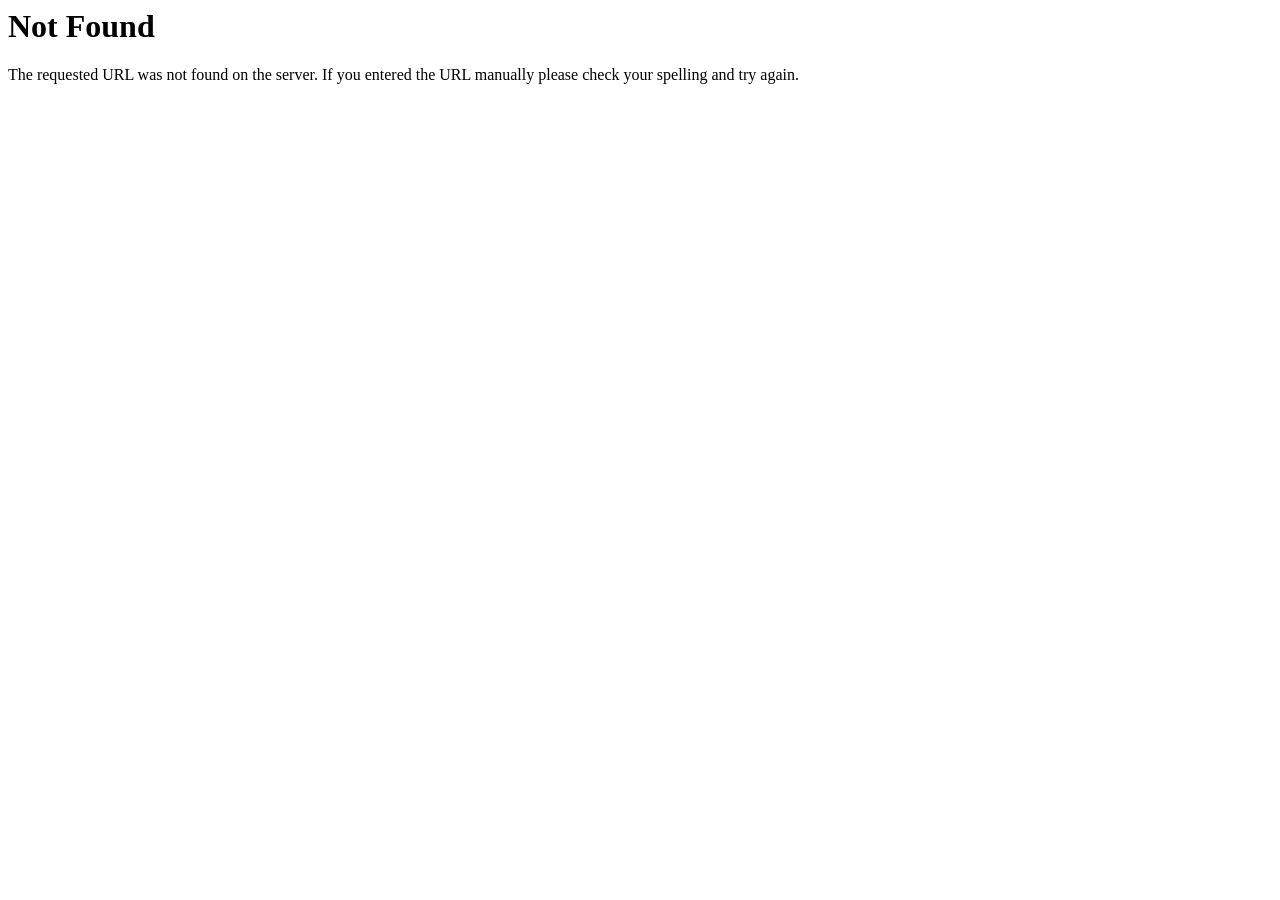
<file: static/download/index.html>
<!DOCTYPE HTML PUBLIC "-//W3C//DTD HTML 3.2 Final//EN">
<title>404 Not Found</title>
<h1>Not Found</h1>
<p>The requested URL was not found on the server. If you entered the URL manually please check your spelling and try again.</p>
</file>
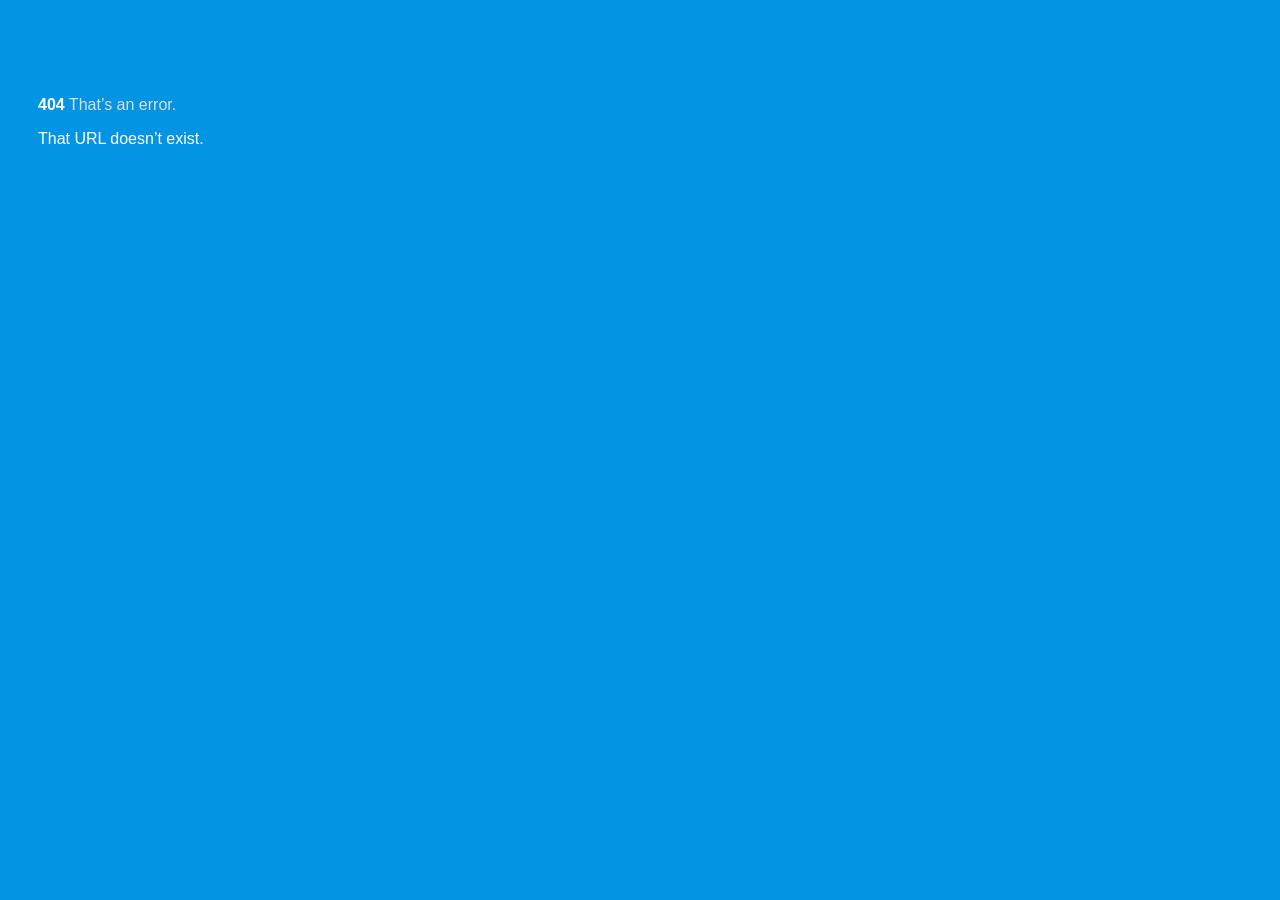
<file: static/www.paypalobjects.com/en_AT/i/scr/pixel.html>
<!DOCTYPE html>
<html>
  <head>
    <meta charset="utf-8">
    <title>404</title>
    <meta name="viewport" content="width=device-width, initial-scale=1">
    <style>
      body {
        background-color: #0494e4;
        color: #fff;
        -webkit-font-smoothing: antialiased;
        font-family: Helvetica Neue,Arial,sans-serif;
        font-weight: 400;
      }
      #logo {
        background-image: url(https://www.paypalobjects.com/webstatic/i/logo/rebrand/ppcom-white.svg);
        background-size: cover;
        background-position: left;
        background-origin: content-box;
        display: inline-block;
        overflow: hidden;
        height: 38px;
        width: 163px;
        background-repeat: no-repeat;
        margin: 30px 0 0 30px;
      }
      p { margin-left: 30px; }
      span { color: #ddd; }
    </style>
  </head>
<body>
  <a href="//www.paypal.com/">
    <span id="logo"></span>
  </a>
  <p>
    <b>404</b>
    <span>That’s an error.</span>
  </p>
  
  <p>That URL doesn’t exist.</p>
  
</body>
</html>
</file>
